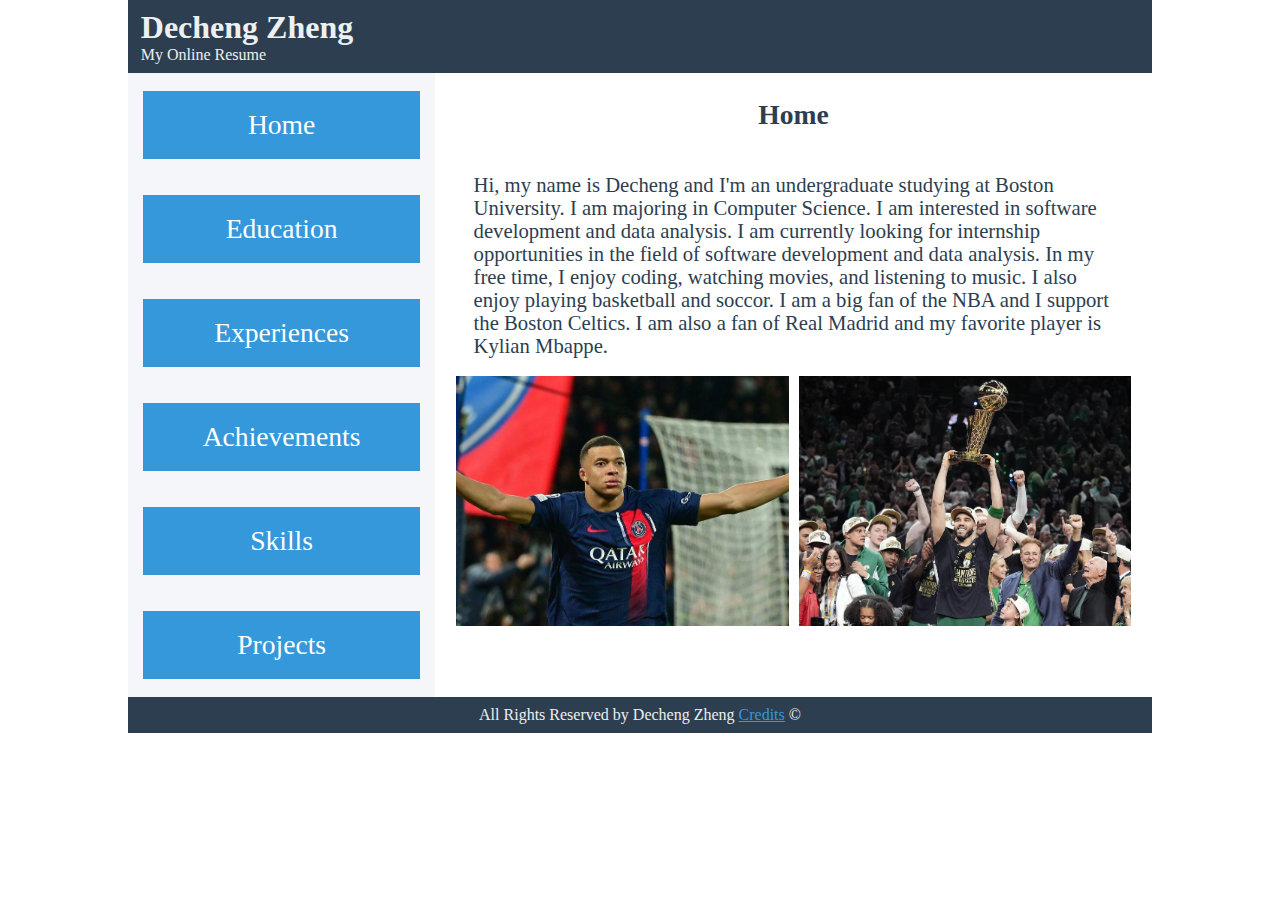
<file: index.html>
<!DOCTYPE html>
<html lang="en">
    <head>
        <meta charset="UTF-8">
        <link type="text/css" rel="stylesheet" href="../style.css">
        <title>Home | Resume</title>
    </head>

    <body>
        <div id="page-wrapper">

    <!--Header starts-->
            <header>
                <h1>Decheng Zheng</h1>
                <p>My Online Resume</p>
            </header>
    <!--Header end-->

            <div id="container">
    <!--Navigation Start-->
                <nav>
                    <ul>
                        <li><a href="../home/home.html">Home</a></li>
                        <li><a href="../education/education.html">Education</a></li>
                        <li><a href="../experience/experiences.html">Experiences</a></li>
                        <li><a href="../achievements/achievements.html">Achievements</a></li>
                        <li><a href="../skills/skills.html">Skills</a></li>
                        <li><a href="../project/projects.html">Projects</a></li>
                    </ul>
                </nav>
    <!--Navigation End-->

    <!--Manin Content start-->
                <main>
                    <!--One Column start-->
                    <h3 id="main-title">Home</h3>

                    <!-- Two-column layout for profile-pic and career-object-->
                    <div id="main">
                        <div id="main-image">
                            <!-- <img id="profile-image" src="profile.jpg" alt="Decheng Zheng"> -->
                        </div>
                        <div id="main-text">
                            <p>
                                Hi, my name is Decheng and I'm an undergraduate studying at Boston University. I am majoring in Computer Science. I am interested in software development and data analysis. I am currently looking for internship opportunities in the field of software development and data analysis. In my free time, I enjoy coding, watching movies, and listening to music. I also enjoy playing basketball and soccor. I am a big fan of the NBA and I support the Boston Celtics. I am also a fan of Real Madrid and my favorite player is Kylian Mbappe. 
                            </p>
                            <br>
                        <style>
                            #main-img {
                                display: flex;
                                justify-content: center;
                                align-items: center;
                                gap: 10px; 
                            }
                            
                            #main-img img {
                                flex: 1; 
                                max-width: 50%; 
                                height: 250px; 
                                object-fit: cover; 
                            }
                            
                        </style>
                        <div id="main-img">
                            <img src="../img/mbappe.jpg" alt="Kylian Mbappe" width="50%" height="50%">
                            <img src="../img/celtics.jpeg" alt="Boston Celtics" width="50%" height="50%">
                        </div>
                            
                        </div>
                    </div>
                    <!-- End of two column-->
                    <!--One Column end-->
                </main>
            <!--Main Content End-->
            </div>

        <!--Footer start-->
            <footer>
                <p>All Rights Reserved by Decheng Zheng <a href="../credits/credits.html"> Credits</a> &copy;</p>
            </footer>
        <!--Footer End-->
        </div>

    </body>
</html>
</file>
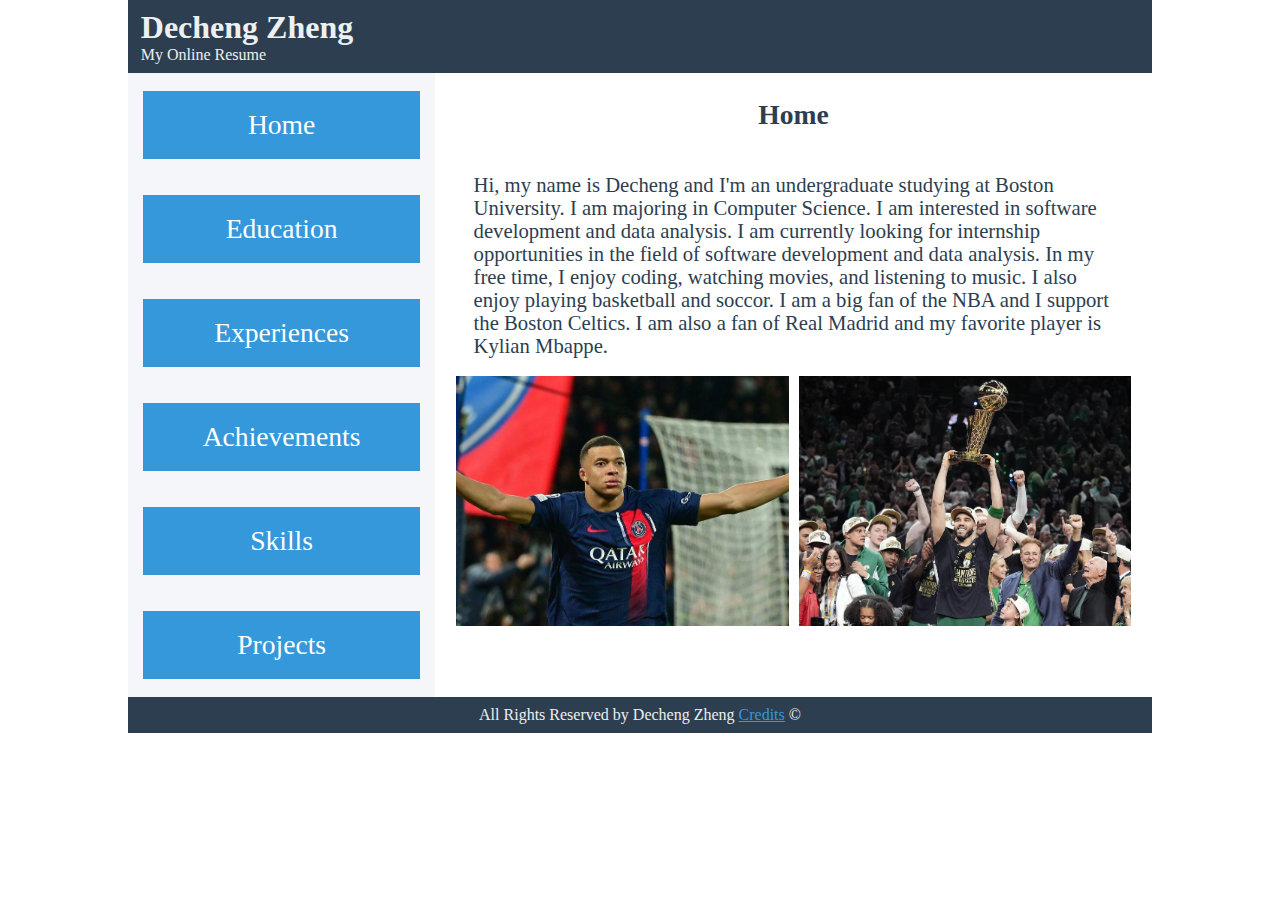
<file: home/index.html>
<!DOCTYPE html>
<html lang="en">
    <head>
        <meta charset="UTF-8">
        <link type="text/css" rel="stylesheet" href="../style.css">
        <title>Home | Resume</title>
    </head>

    <body>
        <div id="page-wrapper">

    <!--Header starts-->
            <header>
                <h1>Decheng Zheng</h1>
                <p>My Online Resume</p>
            </header>
    <!--Header end-->

            <div id="container">
    <!--Navigation Start-->
                <nav>
                    <ul>
                        <li><a href="../home/index.html">Home</a></li>
                        <li><a href="../education/education.html">Education</a></li>
                        <li><a href="../experience/experiences.html">Experiences</a></li>
                        <li><a href="../achievements/achievements.html">Achievements</a></li>
                        <li><a href="../skills/skills.html">Skills</a></li>
                        <li><a href="../project/projects.html">Projects</a></li>
                    </ul>
                </nav>
    <!--Navigation End-->

    <!--Manin Content start-->
                <main>
                    <!--One Column start-->
                    <h3 id="main-title">Home</h3>

                    <!-- Two-column layout for profile-pic and career-object-->
                    <div id="main">
                        <div id="main-image">
                            <!-- <img id="profile-image" src="profile.jpg" alt="Decheng Zheng"> -->
                        </div>
                        <div id="main-text">
                            <p>
                                Hi, my name is Decheng and I'm an undergraduate studying at Boston University. I am majoring in Computer Science. I am interested in software development and data analysis. I am currently looking for internship opportunities in the field of software development and data analysis. In my free time, I enjoy coding, watching movies, and listening to music. I also enjoy playing basketball and soccor. I am a big fan of the NBA and I support the Boston Celtics. I am also a fan of Real Madrid and my favorite player is Kylian Mbappe. 
                            </p>
                            <br>
                        <style>
                            #main-img {
                                display: flex;
                                justify-content: center;
                                align-items: center;
                                gap: 10px; 
                            }
                            
                            #main-img img {
                                flex: 1; 
                                max-width: 50%; 
                                height: 250px; 
                                object-fit: cover; 
                            }
                            
                        </style>
                        <div id="main-img">
                            <img src="../img/mbappe.jpg" alt="Kylian Mbappe" width="50%" height="50%">
                            <img src="../img/celtics.jpeg" alt="Boston Celtics" width="50%" height="50%">
                        </div>
                            
                        </div>
                    </div>
                    <!-- End of two column-->
                    <!--One Column end-->
                </main>
            <!--Main Content End-->
            </div>

        <!--Footer start-->
            <footer>
                <p>All Rights Reserved by Decheng Zheng <a href="../credits/credits.html"> Credits</a> &copy;</p>
            </footer>
        <!--Footer End-->
        </div>

    </body>
</html>
</file>
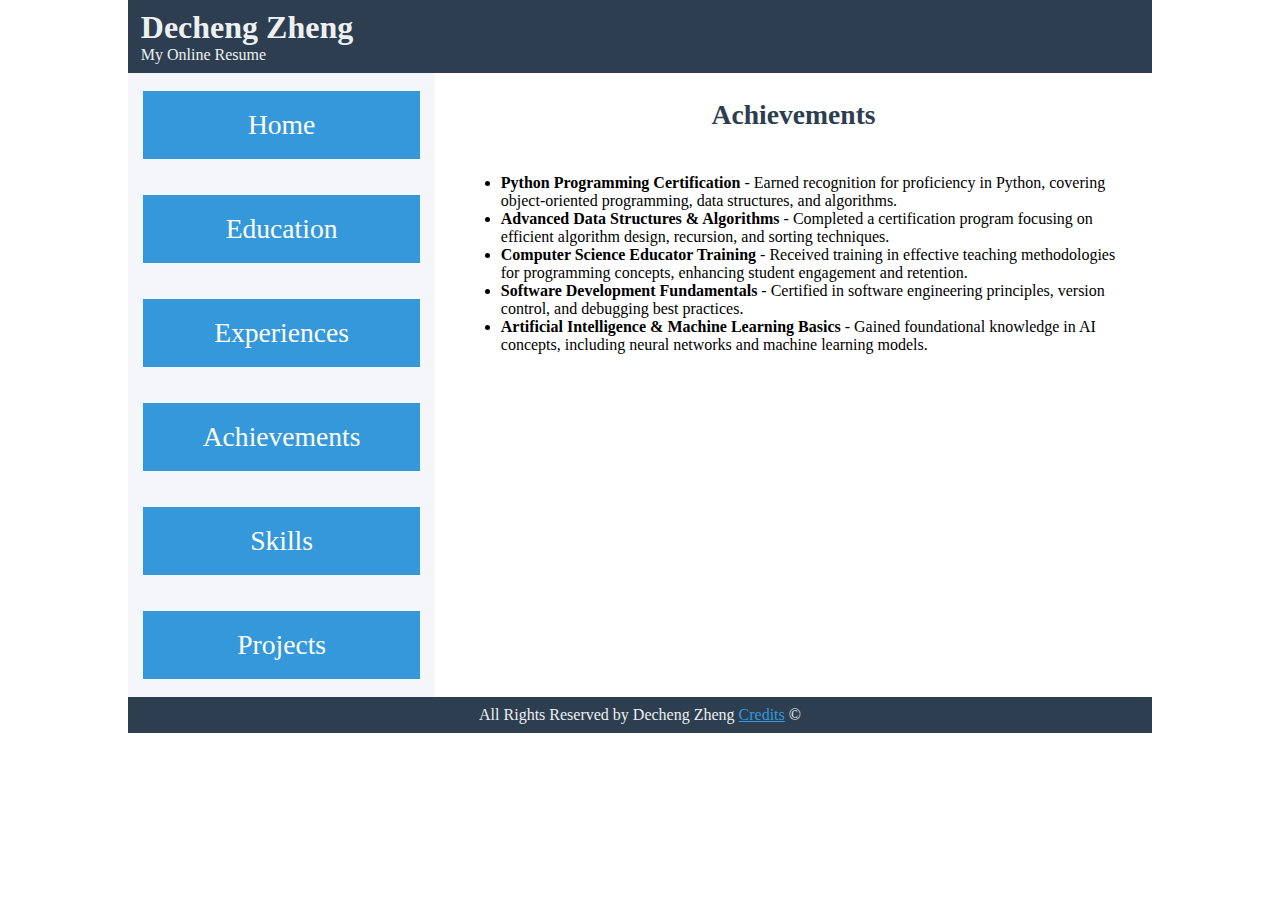
<file: achievements/achievements.html>
<!DOCTYPE html>
<html lang="en">
    <head>
        <meta charset="UTF-8">
        <link type="text/css" rel="stylesheet" href="../style.css">
        <title>Achievements | Resume</title>
    </head>

    <body>
        <div id="page-wrapper">
            <header>
                <h1>Decheng Zheng</h1>
                <p>My Online Resume</p>
            </header>

            <div id="container">
                <nav>
                    <ul>
                        <li><a href="../home/home.html">Home</a></li>
                        <li><a href="../education/education.html">Education</a></li>
                        <li><a href="../experience/experiences.html">Experiences</a></li>
                        <li><a href="../skills/skills.html">Achievements</a></li>
                        <li><a href="../skills/skills.html">Skills</a></li>
                        <li><a href="../project/projects.html">Projects</a></li>
                    </ul>
                </nav>

                <main>
                    <h3 id="main-title">Achievements</h3>

                    <div id="main">
                        <div id="main-image">
                            <!-- <img id="profile-image" src="profile.jpg" alt="Decheng Zheng"> -->
                        </div>
                        <div id="main-text">
                            <ul>
                                <li>
                                    <strong>Python Programming Certification</strong> - Earned recognition for proficiency in Python, covering object-oriented programming, data structures, and algorithms.
                                </li>
                                <li>
                                    <strong>Advanced Data Structures & Algorithms</strong> - Completed a certification program focusing on efficient algorithm design, recursion, and sorting techniques.
                                </li>
                                <li>
                                    <strong>Computer Science Educator Training</strong> - Received training in effective teaching methodologies for programming concepts, enhancing student engagement and retention.
                                </li>
                                <li>
                                    <strong>Software Development Fundamentals</strong> - Certified in software engineering principles, version control, and debugging best practices.
                                </li>
                                <li>
                                    <strong>Artificial Intelligence & Machine Learning Basics</strong> - Gained foundational knowledge in AI concepts, including neural networks and machine learning models.
                                </li>
                            </ul>
                        </div>
                        
                    </div>
                </main>
            </div>

            <footer>
                <p>All Rights Reserved by Decheng Zheng <a href="../credits/credits.html"> Credits</a> &copy;</p>
            </footer>
        </div>
    </body>
</html>
</file>
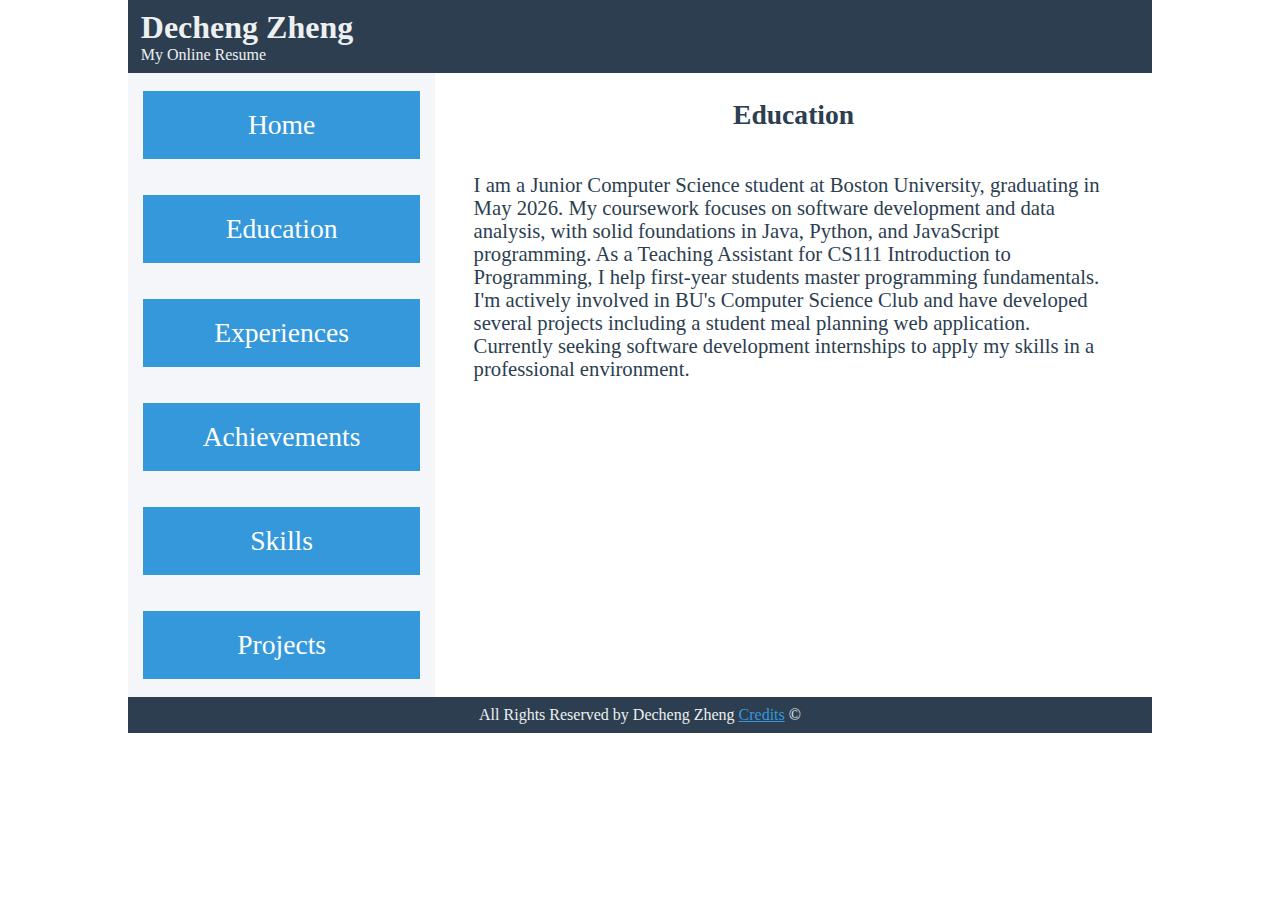
<file: education/education.html>
<!DOCTYPE html>
<html lang="en">
    <head>
        <meta charset="UTF-8">
        <link type="text/css" rel="stylesheet" href="../style.css">
        <title>Education | Resume</title>
    </head>

    <body>
        <div id="page-wrapper">
            <header>
                <h1>Decheng Zheng</h1>
                <p>My Online Resume</p>
            </header>

            <div id="container">
                <nav>
                    <ul>
                        <li><a href="../home/home.html">Home</a></li>
                        <li><a href="../education/education.html">Education</a></li>
                        <li><a href="../experience/experiences.html">Experiences</a></li>
                        <li><a href="../achievements/achievements.html">Achievements</a></li>
                        <li><a href="../skills/skills.html">Skills</a></li>
                        <li><a href="../project/projects.html">Projects</a></li>
                    </ul>
                </nav>

                <main>
                    <h3 id="main-title">Education</h3>

                    <div id="main">
                        <div id="main-image">
                            <!-- <img id="profile-image" src="profile.jpg" alt="Decheng Zheng"> -->
                        </div>
                        <div id="main-text">
                            <p>
                                I am a Junior Computer Science student at Boston University, graduating in May 2026. My coursework focuses on software development and data analysis, with solid foundations in Java, Python, and JavaScript programming. As a Teaching Assistant for CS111 Introduction to Programming, I help first-year students master programming fundamentals. I'm actively involved in BU's Computer Science Club and have developed several projects including a student meal planning web application. Currently seeking software development internships to apply my skills in a professional environment.
                            </p>
                        </div>
                    </div>
                </main>
            </div>

            <footer>
                <p>All Rights Reserved by Decheng Zheng <a href="../credits/credits.html"> Credits</a> &copy;</p>
            </footer>
        </div>
    </body>
</html>
</file>
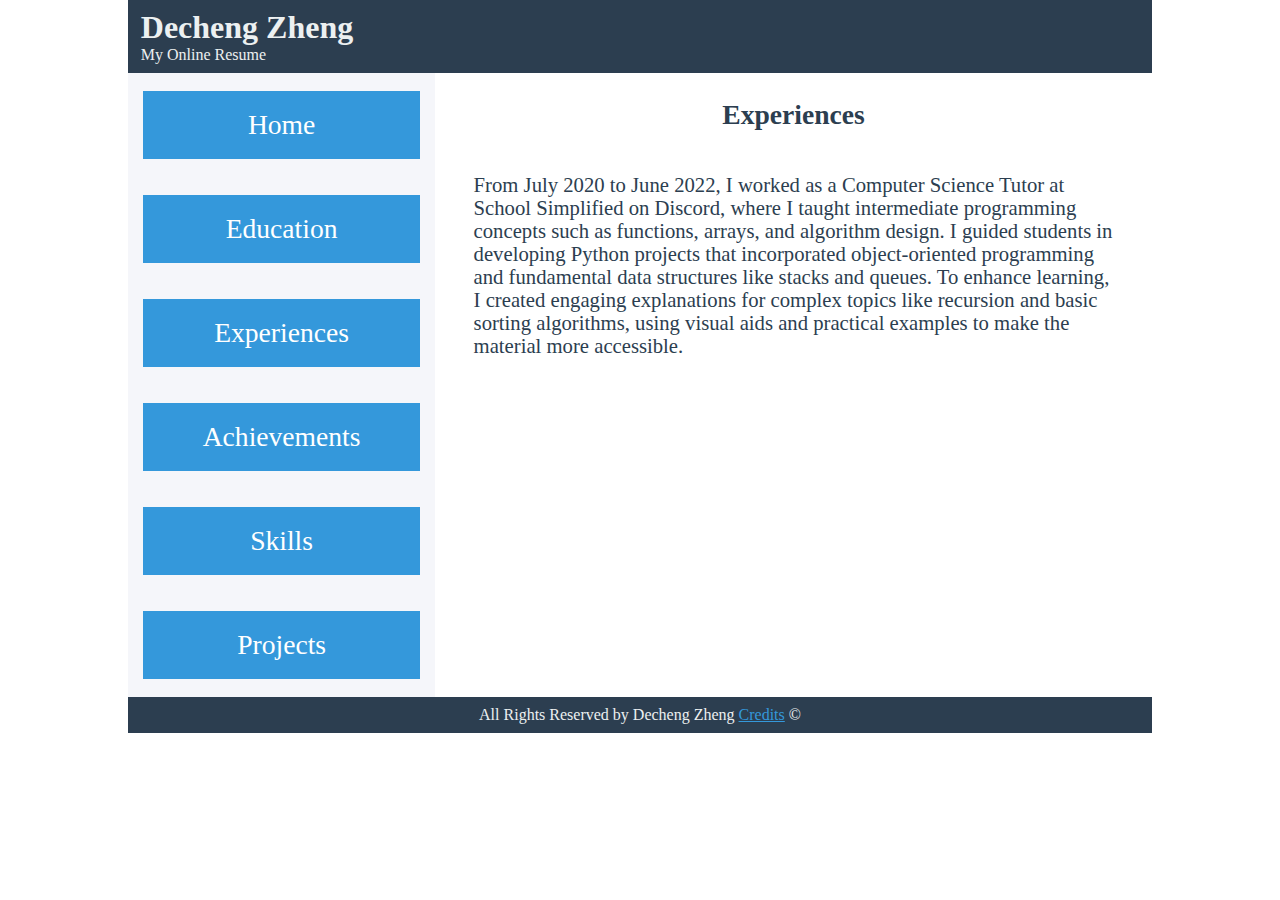
<file: experience/experiences.html>
<!DOCTYPE html>
<html lang="en">
    <head>
        <meta charset="UTF-8">
        <link type="text/css" rel="stylesheet" href="../style.css">
        <title>Experiences | Resume</title>
    </head>

    <body>
        <div id="page-wrapper">

    <!--Header starts-->
            <header>
                <h1>Decheng Zheng</h1>
                <p>My Online Resume</p>
            </header>
    <!--Header end-->

            <div id="container">
    <!--Navigation Start-->
            <nav>
                <ul>
                    <li><a href="../home/home.html">Home</a></li>
                    <li><a href="../education/education.html">Education</a></li>
                    <li><a href="../experience/experiences.html">Experiences</a></li>
                    <li><a href="../achievements/achievements.html">Achievements</a></li>
                    <li><a href="../skills/skills.html">Skills</a></li>
                    <li><a href="../project/projects.html">Projects</a></li>
                </ul>
            </nav>
    <!--Navigation End-->

    <!--Manin Content start-->
                <main>
                    <!--One Column start-->
                    <h3 id="main-title">Experiences</h3>

                    <!-- Two-column layout for profile-pic and career-object-->
                    <div id="main">
                        <div id="main-image">
                            <!-- <img id="profile-image" src="profile.jpg" alt="Decheng Zheng"> -->
                        </div>
                        <div id="main-text">
                            <p>
                                From July 2020 to June 2022, I worked as a Computer Science Tutor at School Simplified on Discord, where I taught intermediate programming concepts such as functions, arrays, and algorithm design. I guided students in developing Python projects that incorporated object-oriented programming and fundamental data structures like stacks and queues. To enhance learning, I created engaging explanations for complex topics like recursion and basic sorting algorithms, using visual aids and practical examples to make the material more accessible.
                            </p>
                        </div>
                    </div>
                    <!-- End of two column-->
                    <!--One Column end-->
                </main>
            <!--Main Content End-->
            </div>

        <!--Footer start-->
            <footer>
                <p>All Rights Reserved by Decheng Zheng <a href="../credits/credits.html"> Credits</a> &copy;</p>
            </footer>
        <!--Footer End-->
        </div>

    </body>
</html>
</file>
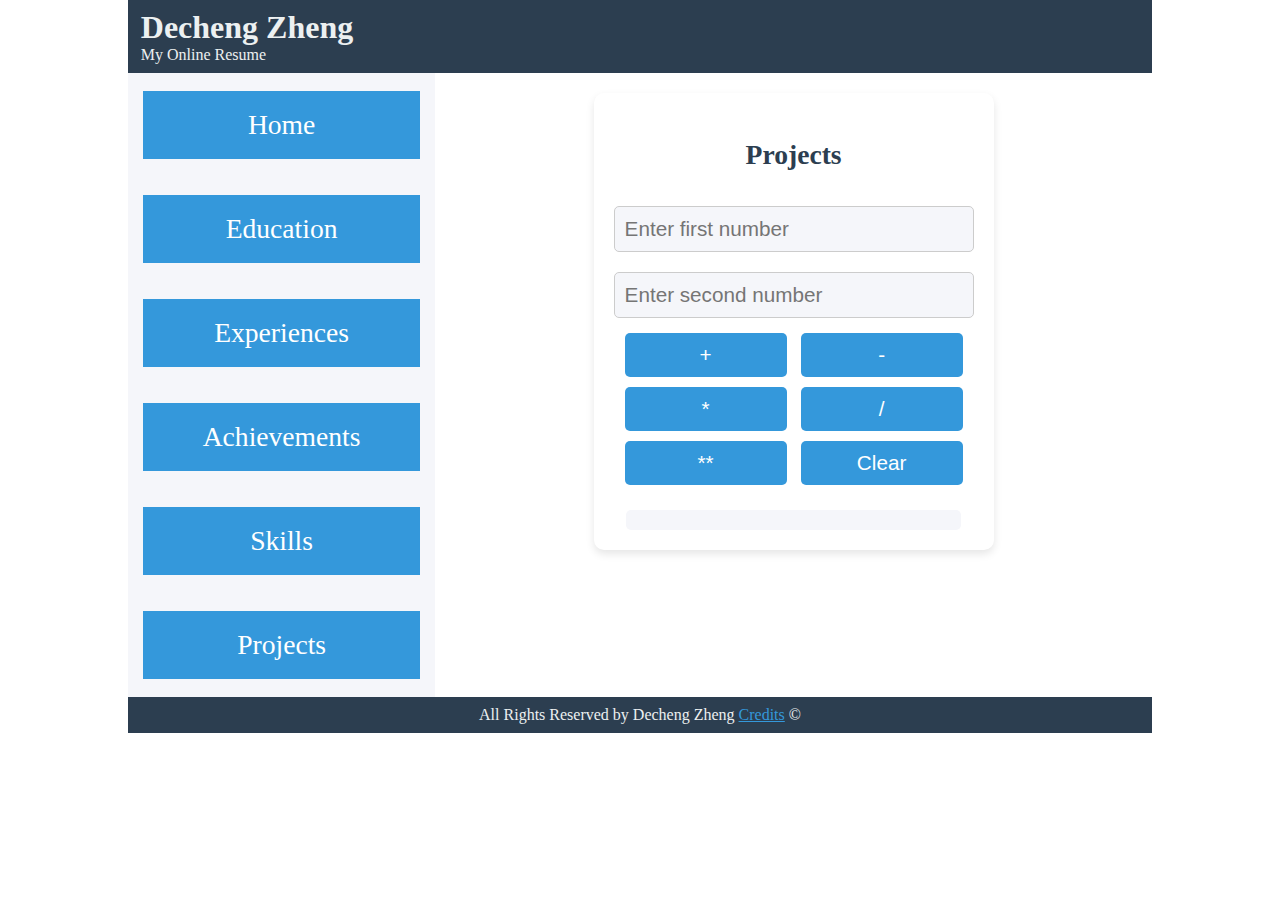
<file: project/projects.html>
<!DOCTYPE html>
<html lang="en">
    <head>
        <meta charset="UTF-8">
        <link type="text/css" rel="stylesheet" href="../project/style.css">
        <title>Projects | Resume</title>
    </head>

    <body>
        <div id="page-wrapper">

    <!--Header starts-->
            <header>
                <h1>Decheng Zheng</h1>
                <p>My Online Resume</p>
            </header>
    <!--Header end-->

            <div id="container">
    <!--Navigation Start-->
            <nav>
                <ul>
                    <li><a href="../home/home.html">Home</a></li>
                    <li><a href="../education/education.html">Education</a></li>
                    <li><a href="../experience/experiences.html">Experiences</a></li>
                    <li><a href="../achievements/achievements.html">Achievements</a></li>
                    <li><a href="../skills/skills.html">Skills</a></li>
                    <li><a href="../project/projects.html">Projects</a></li>
                </ul>
            </nav>
    <!--Navigation End-->

    <!--Manin Content start-->
        <main>
            <div class="calculator">
                <h3 id="main-title">Projects</h3>
                <input type="text" id="first-number" placeholder="Enter first number">
                <input type="text" id="second-number" placeholder="Enter second number">
                <div>
                    <button onclick="doAdd()">+</button>
                    <button onclick="doSubtract()">-</button>
                    <button onclick="doMultiply()">*</button>
                    <button onclick="doDivide()">/</button>
                    <button onclick="doPower()">**</button>
                    <button onclick="doClear()">Clear</button>
                </div>
                <p id="output"></p>
            </div>
        </main>
            <!--Main Content End-->
            </div>

        <!--Footer start-->
            <footer>
                <p>All Rights Reserved by Decheng Zheng <a href="../credits/credits.html"> Credits</a> &copy;</p>
            </footer>
        <!--Footer End-->
        </div>
        <script src="../project/script.js"></script>

    </body>
</html>
</file>
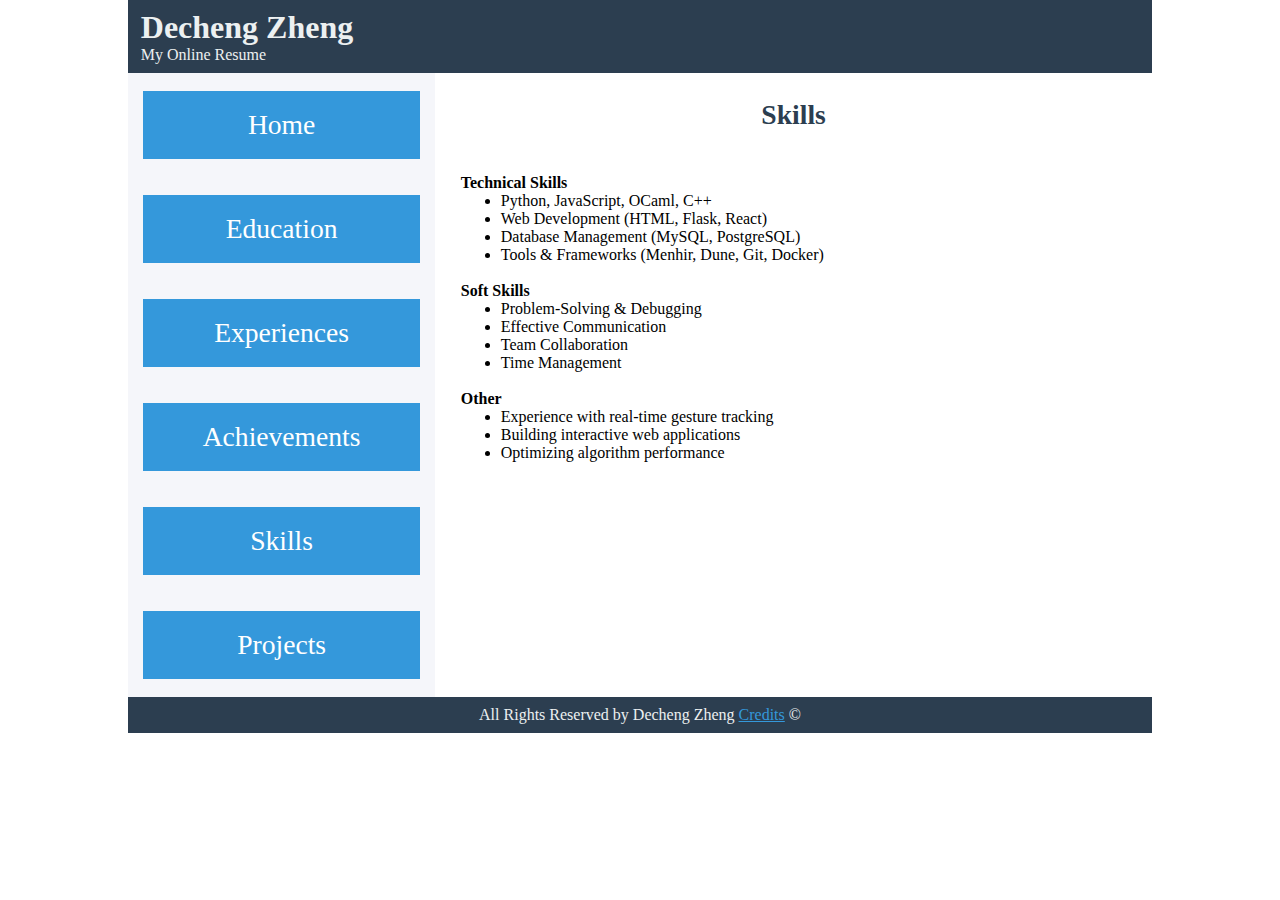
<file: skills/skills.html>
<!DOCTYPE html>
<html lang="en">
    <head>
        <meta charset="UTF-8">
        <link type="text/css" rel="stylesheet" href="../style.css">
        <title>Skills | Resume</title>
    </head>

    <body>
        <div id="page-wrapper">

    <!--Header starts-->
            <header>
                <h1>Decheng Zheng</h1>
                <p>My Online Resume</p>
            </header>
    <!--Header end-->

            <div id="container">
    <!--Navigation Start-->
            <nav>
                <ul>
                    <li><a href="../home/home.html">Home</a></li>
                    <li><a href="../education/education.html">Education</a></li>
                    <li><a href="../experience/experiences.html">Experiences</a></li>
                    <li><a href="../achievements/achievements.html">Achievements</a></li>
                    <li><a href="../skills/skills.html">Skills</a></li>
                    <li><a href="../project/projects.html">Projects</a></li>
                </ul>
            </nav>
    <!--Navigation End-->

    <!--Manin Content start-->
                <main>
                    <!--One Column start-->
                    <h3 id="main-title">Skills</h3>

                    <!-- Two-column layout for profile-pic and career-object-->
                    <div id="main">
                        <div id="main-image">
                            <!-- <img id="profile-image" src="profile.jpg" alt="Decheng Zheng"> -->
                        </div>
                        <div id="main-text">
                            <p>                        
                                <h4>Technical Skills</h4>
                                <ul>
                                    <li>Python, JavaScript, OCaml, C++</li>
                                    <li>Web Development (HTML, Flask, React)</li>
                                    <li>Database Management (MySQL, PostgreSQL)</li>
                                    <li>Tools & Frameworks (Menhir, Dune, Git, Docker)</li>
                                </ul><br>
        
                                <h4>Soft Skills</h4>
                                <ul>
                                    <li>Problem-Solving & Debugging</li>
                                    <li>Effective Communication</li>
                                    <li>Team Collaboration</li>
                                    <li>Time Management</li>
                                </ul><br>
        
                                <h4>Other</h4>
                                <ul>
                                    <li>Experience with real-time gesture tracking</li>
                                    <li>Building interactive web applications</li>
                                    <li>Optimizing algorithm performance</li>
                                </ul><br>
                            </p>
                        </div>
                    </div>
                    <!-- End of two column-->
                    <!--One Column end-->
                </main>
            <!--Main Content End-->
            </div>

        <!--Footer start-->
            <footer>
                <p>All Rights Reserved by Decheng Zheng <a href="../credits/credits.html"> Credits</a> &copy;</p>
            </footer>
        <!--Footer End-->
        </div>

    </body>
</html>
</file>
<file: style.css>
* {
    margin: 0;
    box-sizing: border-box;
}

#page-wrapper {
    width: 80vw;
    margin: 0 auto;
}

/* Header */
header {
    display: flex;
    flex-direction: column;
    padding: 1vh 1vw;
    background-color: #2c3e50;  /* Dark blue-gray */
    color: #ecf0f1;  /* Light gray */
}

/* Two column container */
#container {
    width: 100%;
    display: flex;
    flex-direction: row;
    position: relative;
    background-color: #f5f6fa;  /* Light grayish-blue */
}

nav {
    width: 30%;
}

nav ul {
    display: flex;
    flex-direction: column;
    justify-content: space-evenly;
    background-color: #f5f6fa;  /* Light grayish-blue */
    font-size: calc(2px + 2vw);
    text-align: center;
    list-style: none;
    padding-left: 0;
}

nav li {
    font-size: calc(2px + 2vw);
    width: 90%;
    background-color: #3498db;  /* Bright blue */
    padding: 2vh 0;
    margin: 2vh auto;
    transition: background-color 0.3s ease;
}

nav li:hover {
    background-color: #2980b9;  /* Darker blue on hover */
}

nav a {
    text-decoration: none;
    color: #fff;  /* White text */
}

main {
    display: flex;
    flex-direction: column;
    width: 70%;
    background-color: #ffffff;  /* Pure white */
}

main p {
    margin: 0 1vw;
    font-size: calc(1.5px + 1.5vw);
    color: #2c3e50;  /* Dark blue-gray */
}

#profile-image {
    max-width: 100%;
}

#main {
    width: 100%;
    display: flex;
    flex-direction: row;
    padding: 2vh 2vw;
}

#main-text {
    align-self: center;
    width: auto;
}

#main-img {
    display: flex;
    flex-direction: row;
}

#main-title {
    margin: 2vw 0;
    text-align: center;
    font-size: calc(2px + 2vw);
    color: #2c3e50;  /* Dark blue-gray */
}

/* Footer */
footer {
    background-color: #2c3e50;  /* Dark blue-gray */
    color: #ecf0f1;  /* Light gray */
    padding: 1vh 1vw;
    display: flex;
    flex-direction: row;
    justify-content: space-evenly;
}

#time-date {
    width: 25%;
    display: flex;
    flex-direction: row;
    justify-content: space-evenly;
    align-items: baseline;
}

footer a {
    color: #3498db;  /* Bright blue */
    transition: color 0.3s ease;
}

footer a:hover {
    color: #ecf0f1;  /* Light gray on hover */
}

@media screen and (max-width: 900px) {
    header {
        align-items: center;
    }

    #container {
        width: 100%;
        height: 100vh;
        flex-direction: column;
    }

    nav {
        width: 100%;
    }

    nav ul {
        display: flex;
        flex-direction: row;
        justify-content: space-between;
        background-color: #f5f6fa;
        list-style: none;
        padding-left: 0;
    }

    nav li {
        font-size: calc(2px + 1.5vw);
        background-color: #3498db;
        padding: 1% .5%;
        margin: 1% .5%;
    }

    main {
        display: flex;
        flex-direction: column;
        width: 100%;
        height: 100vh;
        background-color: #ffffff;
    }

    main p {
        margin: 2% 2%;
        font-size: calc(2px + 3vw);
    }

    #main {
        width: 100%;
        display: flex;
        flex-direction: column;
        justify-content: center;
    }

    #main-text {
        align-self: center;
        width: 100%;
        margin: 1vh 1vw;
    }

    #main-image {
        margin: 1vh auto;
    }

    #main-title {
        text-align: center;
    }
}
</file>
<file: project/style.css>
* {
    margin: 0;
    box-sizing: border-box;
}

#page-wrapper {
    width: 80vw;
    margin: 0 auto;
}

/* Header */
header {
    display: flex;
    flex-direction: column;
    padding: 1vh 1vw;
    background-color: #2c3e50;  /* Dark blue-gray */
    color: #ecf0f1;  /* Light gray */
}

/* Two column container */
#container {
    width: 100%;
    display: flex;
    flex-direction: row;
    position: relative;
    background-color: #f5f6fa;  /* Light grayish-blue */
}

nav {
    width: 30%;
}

nav ul {
    display: flex;
    flex-direction: column;
    justify-content: space-evenly;
    background-color: #f5f6fa;  /* Light grayish-blue */
    font-size: calc(2px + 2vw);
    text-align: center;
    list-style: none;
    padding-left: 0;
}

nav li {
    font-size: calc(2px + 2vw);
    width: 90%;
    background-color: #3498db;  /* Bright blue */
    padding: 2vh 0;
    margin: 2vh auto;
    transition: background-color 0.3s ease;
}

nav li:hover {
    background-color: #2980b9;  /* Darker blue on hover */
}

nav a {
    text-decoration: none;
    color: #fff;  /* White text */
}

main {
    display: flex;
    flex-direction: column;
    width: 70%;
    background-color: #ffffff;  /* Pure white */
}

main p {
    margin: 0 1vw;
    font-size: calc(1.5px + 1.5vw);
    color: #2c3e50;  /* Dark blue-gray */
}

#profile-image {
    max-width: 100%;
}

#main {
    width: 100%;
    display: flex;
    flex-direction: row;
    padding: 2vh 2vw;
}

#main-text {
    align-self: center;
    width: auto;
}

#main-img {
    display: flex;
    flex-direction: row;
}

#main-title {
    margin: 2vw 0;
    text-align: center;
    font-size: calc(2px + 2vw);
    color: #2c3e50;  /* Dark blue-gray */
}

/* Footer */
footer {
    background-color: #2c3e50;  /* Dark blue-gray */
    color: #ecf0f1;  /* Light gray */
    padding: 1vh 1vw;
    display: flex;
    flex-direction: row;
    justify-content: space-evenly;
}

#time-date {
    width: 25%;
    display: flex;
    flex-direction: row;
    justify-content: space-evenly;
    align-items: baseline;
}

footer a {
    color: #3498db;  /* Bright blue */
    transition: color 0.3s ease;
}

footer a:hover {
    color: #ecf0f1;  /* Light gray on hover */
}

@media screen and (max-width: 900px) {
    header {
        align-items: center;
    }

    #container {
        width: 100%;
        height: 100vh;
        flex-direction: column;
    }

    nav {
        width: 100%;
    }

    nav ul {
        display: flex;
        flex-direction: row;
        justify-content: space-between;
        background-color: #f5f6fa;
        list-style: none;
        padding-left: 0;
    }

    nav li {
        font-size: calc(2px + 1.5vw);
        background-color: #3498db;
        padding: 1% .5%;
        margin: 1% .5%;
    }

    main {
        display: flex;
        flex-direction: column;
        width: 100%;
        height: 100vh;
        background-color: #ffffff;
    }

    main p {
        margin: 2% 2%;
        font-size: calc(2px + 3vw);
    }

    #main {
        width: 100%;
        display: flex;
        flex-direction: column;
        justify-content: center;
    }

    #main-text {
        align-self: center;
        width: 100%;
        margin: 1vh 1vw;
    }

    #main-image {
        margin: 1vh auto;
    }

    #main-title {
        text-align: center;
    }
}

/* Calculator Styles */
.calculator {
    width: 100%;
    max-width: 400px;
    margin: 20px auto;
    padding: 20px;
    background-color: #ffffff; 
    border-radius: 10px;
    box-shadow: 0 4px 8px rgba(0, 0, 0, 0.1); 
    text-align: center;
}

.calculator h3 {
    font-size: calc(2px + 2vw);
    color: #2c3e50; 
    margin-bottom: 20px;
}

.calculator input[type="text"] {
    width: 100%;
    padding: 10px;
    margin: 10px 0;
    border: 1px solid #ccc;
    border-radius: 5px;
    font-size: calc(1.5px + 1.5vw);
    color: #2c3e50; 
    background-color: #f5f6fa; 
    transition: border-color 0.3s ease;
}

.calculator input[type="text"]:focus {
    border-color: #3498db; 
    outline: none;
}

.calculator button {
    width: 45%;
    padding: 10px;
    margin: 5px;
    border: none;
    border-radius: 5px;
    background-color: #3498db;
    color: #ffffff; 
    font-size: calc(1.5px + 1.5vw);
    cursor: pointer;
    transition: background-color 0.3s ease;
}

.calculator button:hover {
    background-color: #2980b9; 
}

.calculator button:active {
    background-color: #1c5980;
}

.calculator #output {
    margin-top: 20px;
    font-size: calc(2px + 2vw);
    color: #2c3e50;
    padding: 10px;
    border-radius: 5px;
    background-color: #f5f6fa; 
}

.calculator .negative {
    color: #e74c3c; 
    background-color: #f9ebea; 
}
</file>
